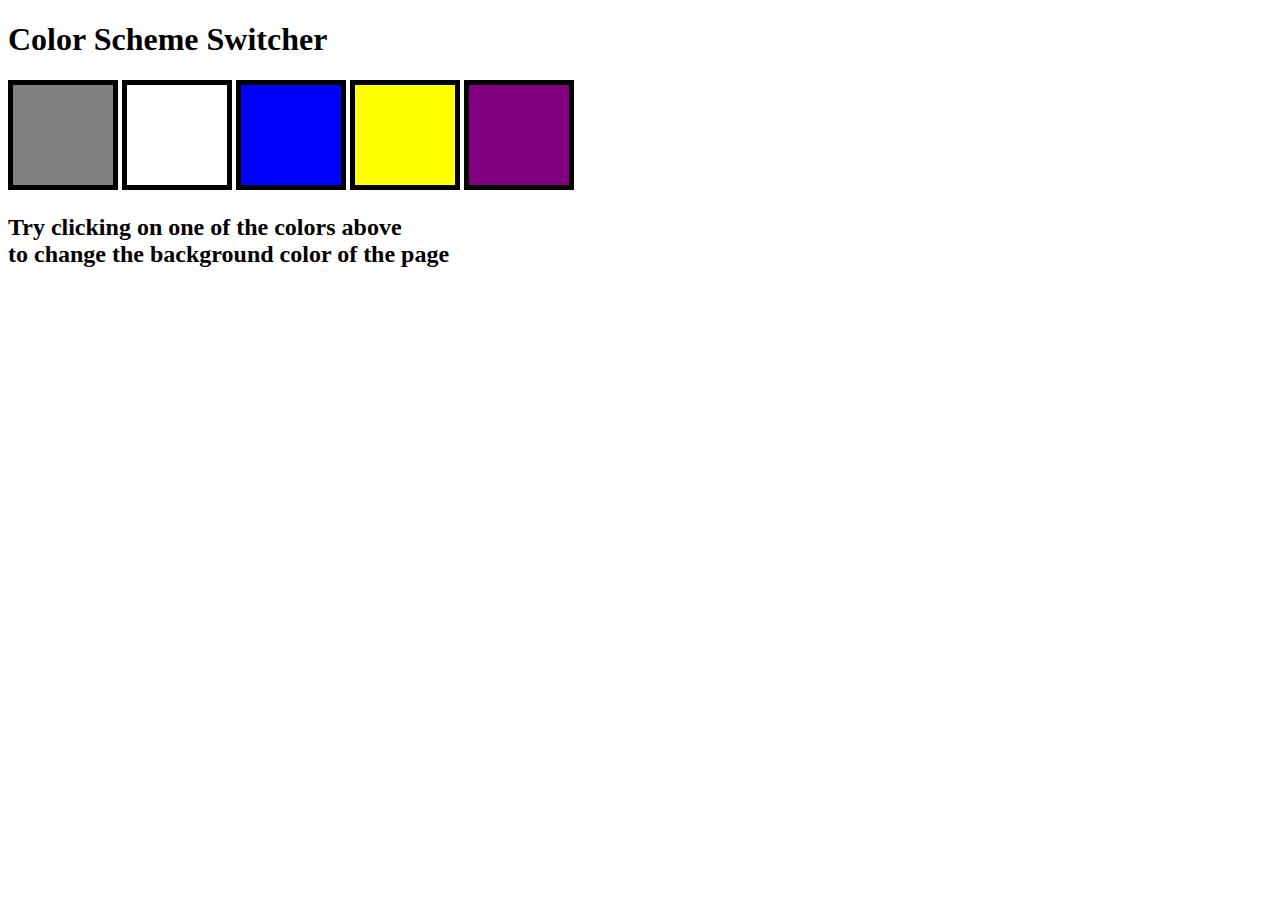
<file: 1-color changer/index.html>
<!DOCTYPE html>
<html lang="en">
<head>
    <meta charset="UTF-8">
    <meta name="viewport" content="width=device-width, initial-scale=1.0">
    <title>Color Changer</title>
    <link rel="stylesheet" href="style.css">
</head>
<body>
    <h1>Color Scheme Switcher</h1>
    <span class="button" id="grey"></span>
    <span class="button" id="white"></span>
    <span class="button" id="blue"></span>
    <span class="button" id="yellow"></span>
    <span class="button" id="purple"></span>

    <h2>
        Try clicking on one of the colors above 
        <span>to change the background color of the page</span>
    </h2>
</body>
<script src="script.js"></script>
</html>
</file>
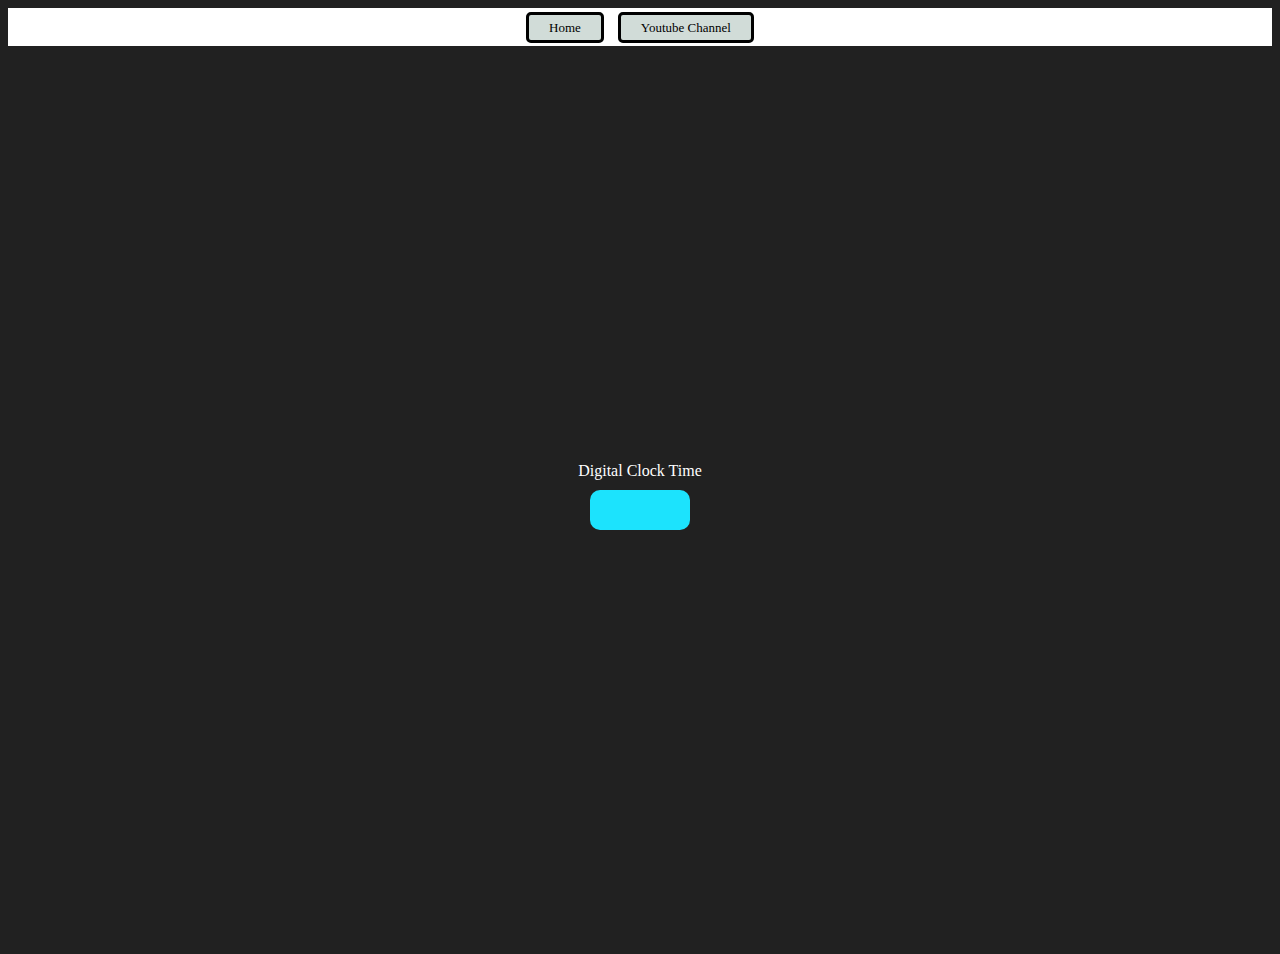
<file: 3-Digital Clock/index.html>
<!DOCTYPE html>
<html lang="en">

<head>
    <meta charset="UTF-8">
    <meta name="viewport" content="width=device-width, initial-scale=1.0">
    <title>Digital Clock</title>
    <style>
        body{
            background-color: #212121;
            color: #fff;
        }
        nav{
            text-align: center;
            padding: 10px;
            
            background-color: #fff;
        }
        #Home , #yt {
            border: 3px solid black;
            margin: 5px;
            padding: 5px;
            padding-left: 20px;
            padding-right: 20px;
            font-size: small;
            border-radius: 5px;
            color: black;
            background-color: rgb(209, 220, 216);
            text-decoration: none;
            
        }
        .center{
            display: flex;
            height: 100vh;
            justify-content: center;
            align-items: center;
            flex-direction: column;
        }
        #clock{
            font-size: 40px;
            background-color: rgb(28, 227, 253);
            padding: 20px 50px;
            margin-top: 10px;
            border-radius: 10px;

        }
    </style>
</head>

<body>
    <nav>
        <a href="/" id="Home" aria-current="page">Home</a>
        <a target="_blank" id="yt" href="https://youtube.com">Youtube Channel</a>
    </nav>
    <div class="center">
        <div id="banner"><span>Digital Clock Time</span></div>
        <div id="clock"></div>
    </div>
</body>
<script src="shubh.js"></script>

</html>
</file>
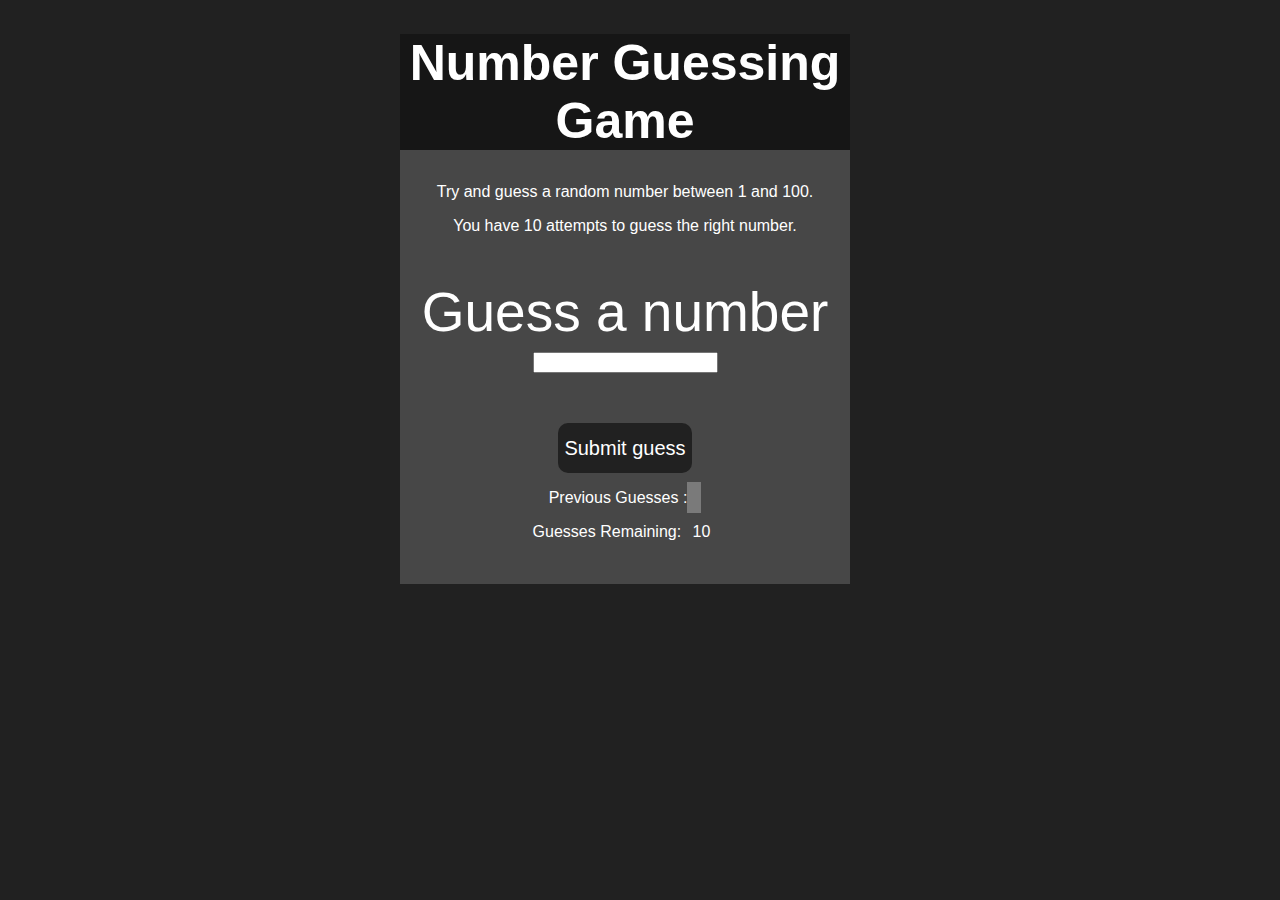
<file: 4-Guess the number/index.html>
<!DOCTYPE html>
<html lang="en">
<head>
    <meta charset="UTF-8">
    <meta name="viewport" content="width=device-width, initial-scale=1.0">
    <title>Number Guessing Game</title>
</head>
<link rel="stylesheet" href="style.css">
<body style="background-color: #212121; color: #fff;">
    <div id="wrapper">
        <h1>Number Guessing Game</h1>
        <p>Try and guess a random number between 1 and 100.</p>
        <p>You have 10 attempts to guess the right number.</p><br>
        <form action="" class="form">
            <label for="guessfield" id="guess">Guess a number</label>
            <input type="text" id="guessField" class="guessFeild"><br>
            <input type="button" id="submit" class="guessSubmit" value="Submit guess">
        </form>
        <div class="resultParas">
            <p>Previous Guesses : <span class="guesses"></span></p>
            <p>Guesses Remaining: <span class="lastResult">10</span></p>
            <p class="lowOrHi"></p>
        </div>
    </div>
    <script src="shubham.js"></script>
    
</body>
</html>
</file>
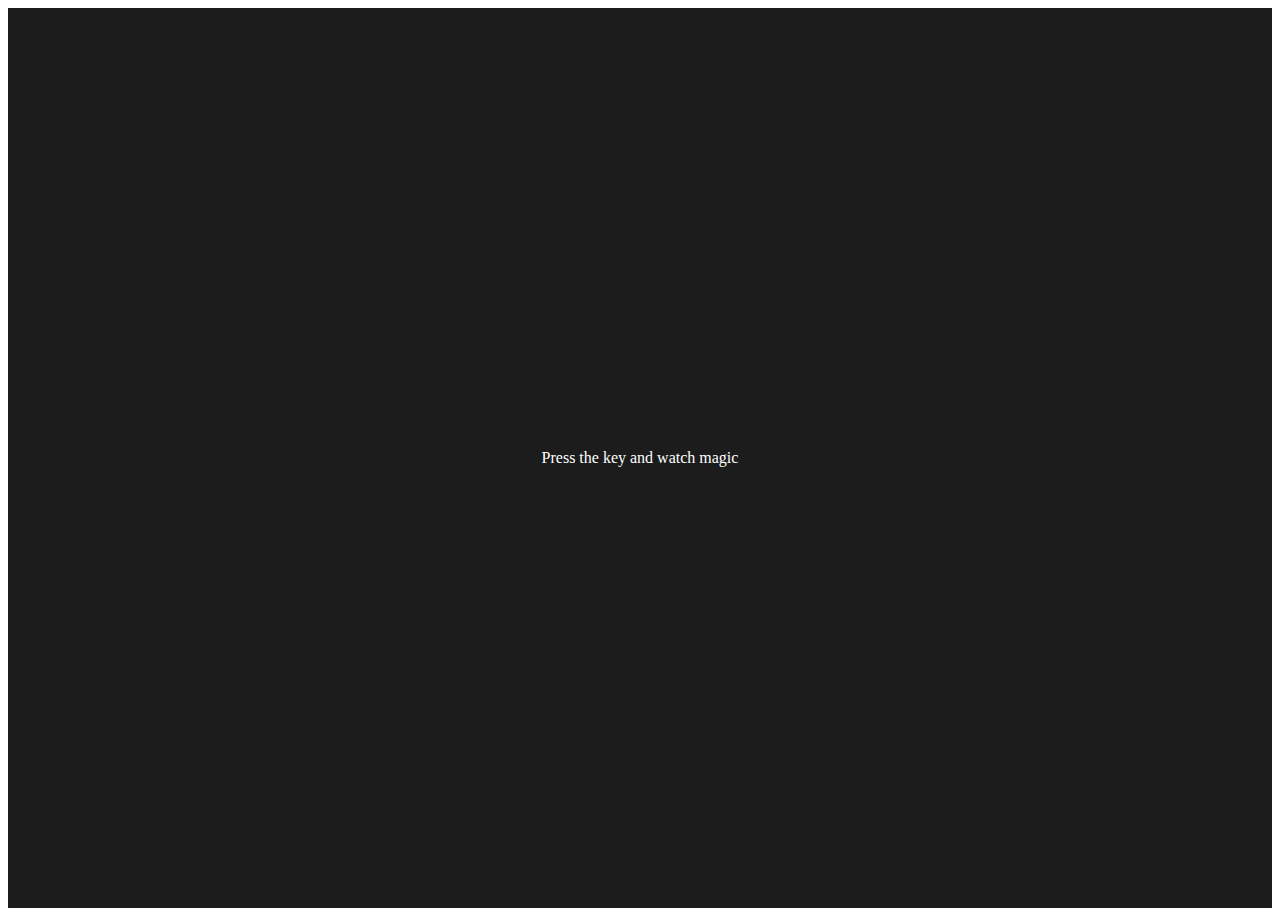
<file: 5 - Keyboard Check/index.html>
<!DOCTYPE html>
<html lang="en">
  <head>
    <meta charset="UTF-8" />
    <meta name="viewport" content="width=device-width, initial-scale=1.0" />
    
    <title>Event KeyCodes</title>
    
    <style>
      table,
      th,
      td {
        border: 1px solid #e7e7e7;
      }
      .project {
        background-color: #1c1c1c;
        color: #ffffff;
        display: flex;
        align-items: center;
        justify-content: center;
        text-align: center;
        height: 100vh;
      }

      .color {
        color: aliceblue;
        display: flex;
        flex-direction: row;
      }
    </style>
  </head>
  <body>

    <div class="project">
      <div id="insert">
        <div class="key">Press the key and watch magic</div>
      </div>
    </div>

    <script src="code.js"></script>
  </body>
</html>
</file>
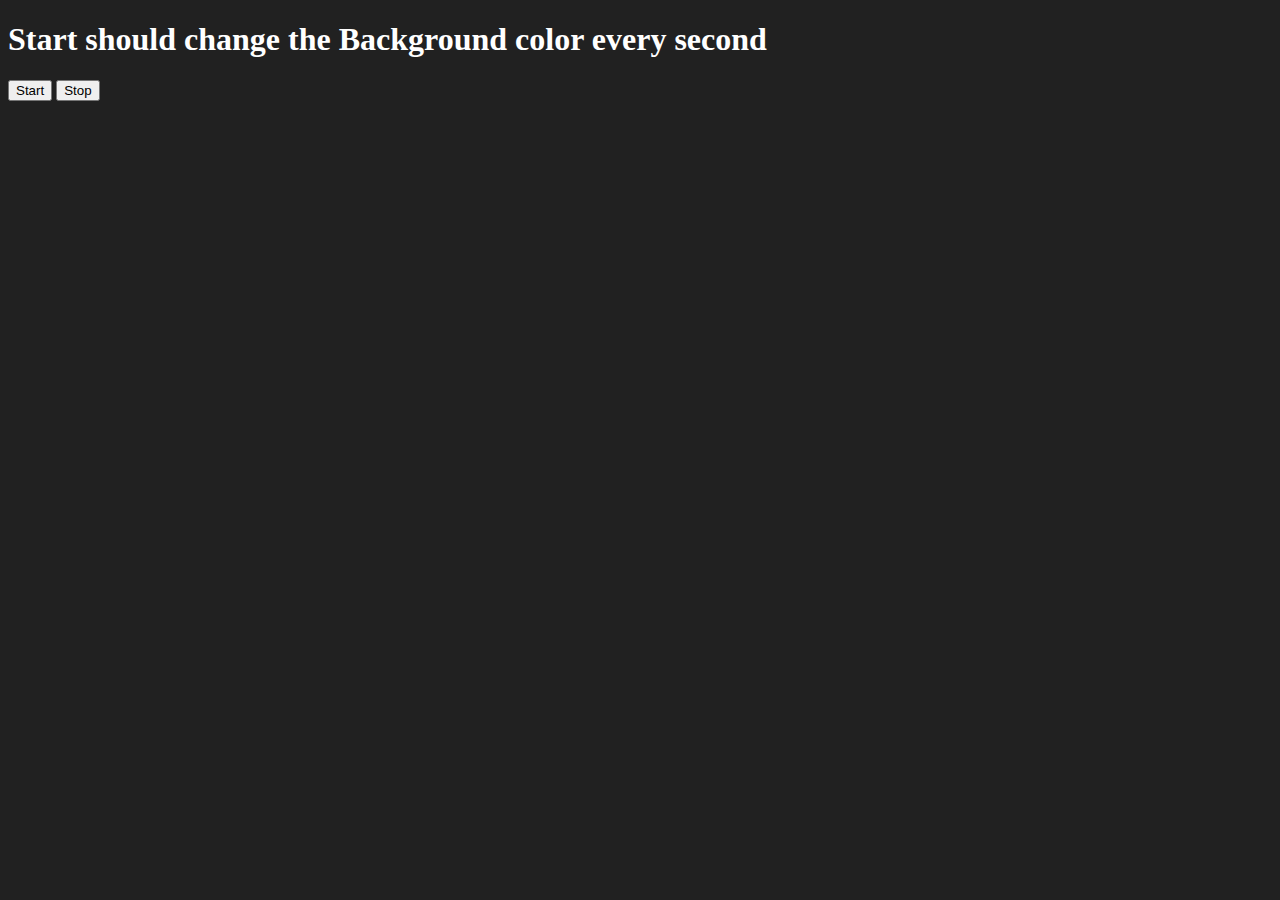
<file: 6 - Unlimited Colors/index.html>
<!DOCTYPE html>
<html lang="en">
  <head>
    <meta charset="UTF-8" />
    <meta name="viewport" content="width=device-width, initial-scale=1.0" />
    <meta http-equiv="X-UA-Compatible" content="ie=edge" />
    <title>Number Guessing Game</title>
    
  </head>
  <body style="background-color: #212121; color: #fff">
    

    <h1>Start should change the Background color every second</h1>
    <button id="start">Start</button>
    <button id="stop">Stop</button>
    <script src="chaiaurcode.js"></script>
  </body>
</html>
</file>
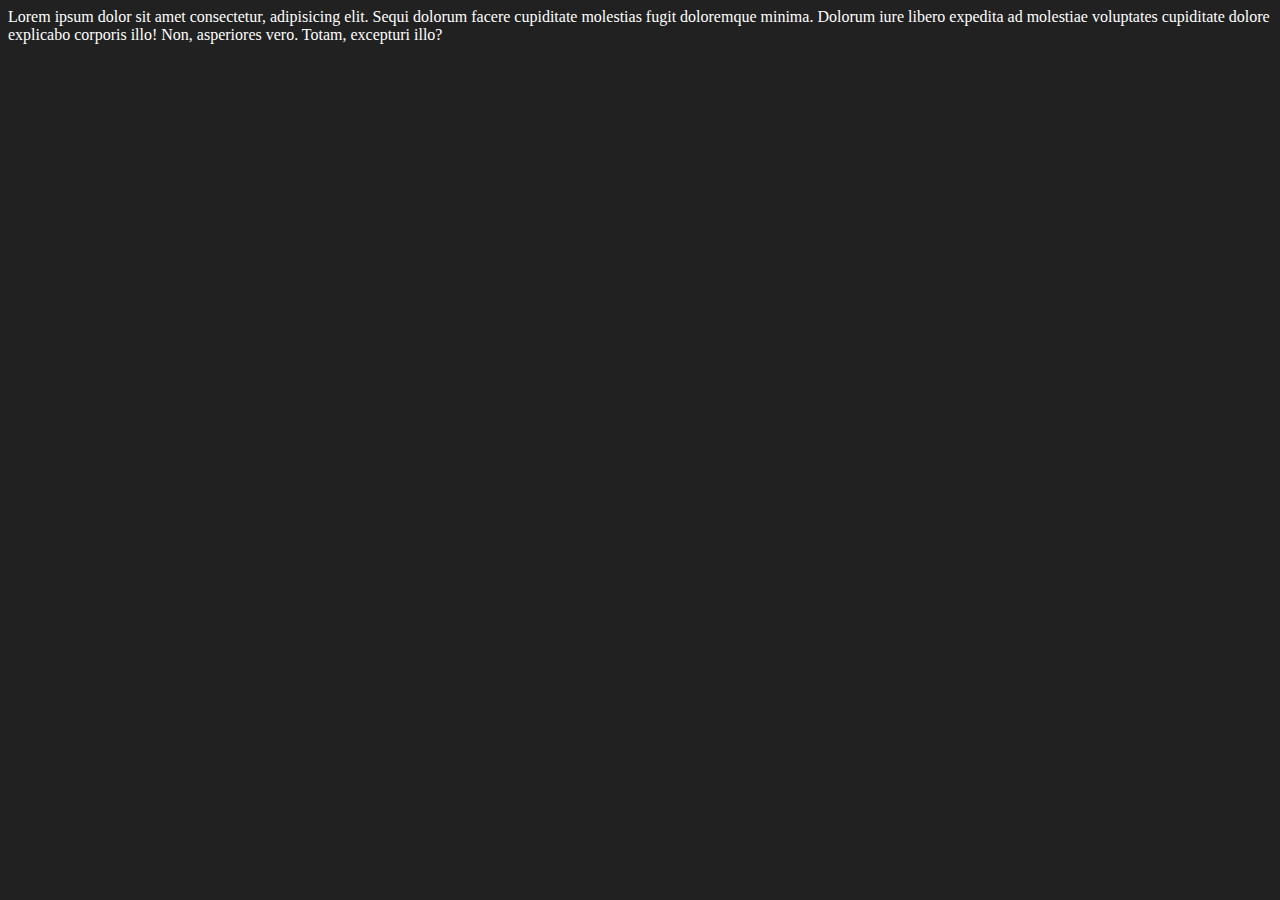
<file: ADVANCE JS/ApiRequest.html>
<!DOCTYPE html>
<html lang="en">

<head>
    <meta charset="UTF-8">
    <meta name="viewport" content="width=device-width, initial-scale=1.0">
    <title>Document</title>
</head>

<body style="background-color: #212121; color: #fff;">
    Lorem ipsum dolor sit amet consectetur, adipisicing elit. Sequi dolorum facere cupiditate molestias fugit doloremque
    minima. Dolorum iure libero expedita ad molestiae voluptates cupiditate dolore explicabo corporis illo! Non,
    asperiores vero. Totam, excepturi illo?
</body>
<script>
    const requestURL = 'https://randomuser.me/api/'
    const xhr = new XMLHttpRequest()
    xhr.open('GET', requestURL)
    xhr.onreadystatechange = function () {
        console.log(xhr.readyState);
        if (xhr.readyState === 4) {
            
        const data = JSON.parse(this.responseText)  //parse convert json to string.
        console.log(typeof data);
        console.log(data.city);

        }

    }

    xhr.send()
</script>

</html>
</file>
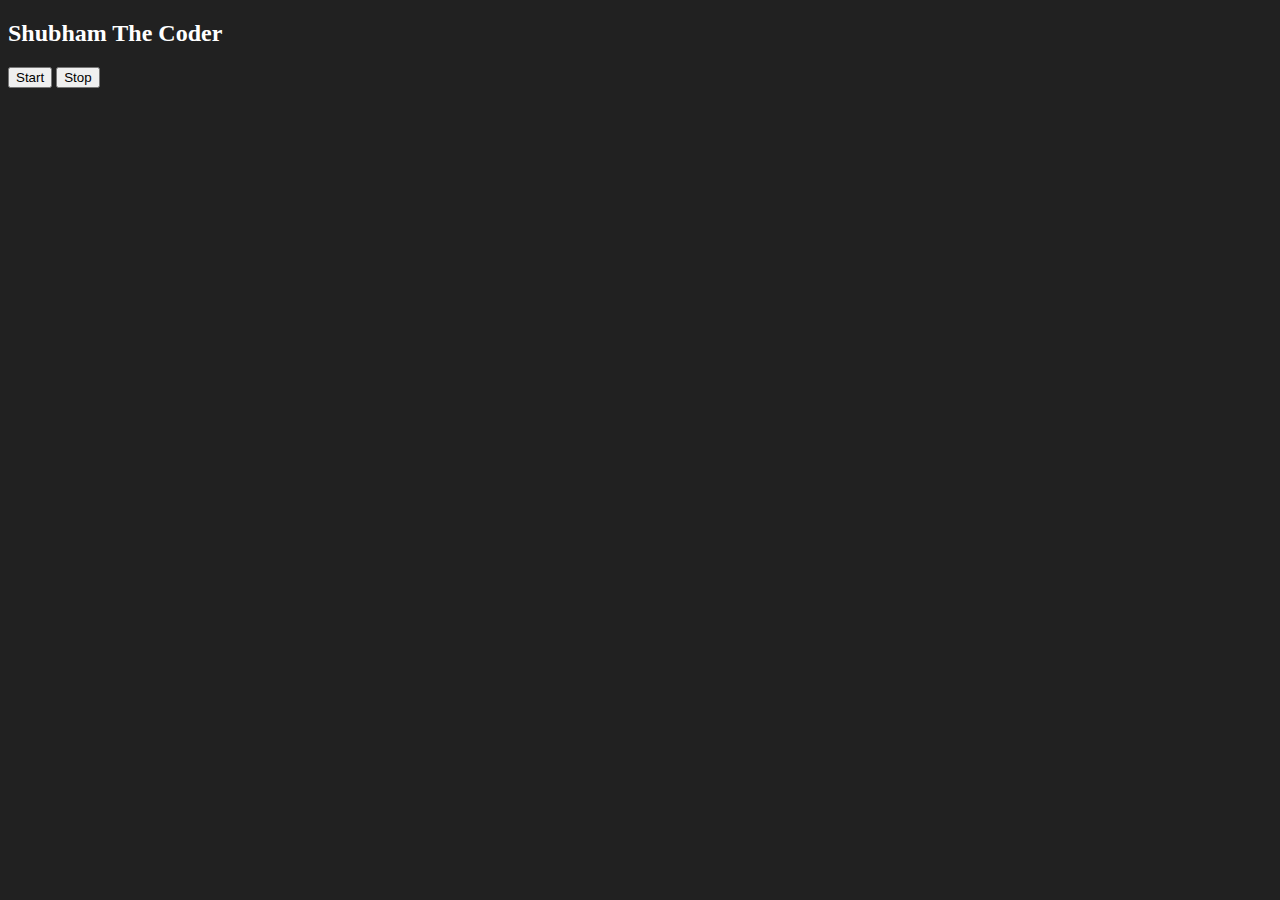
<file: event/three.html>
<!DOCTYPE html>
<html lang="en">
<head>
    <meta charset="UTF-8">
    <meta name="viewport" content="width=device-width, initial-scale=1.0">
    <title>Document</title>
</head>
<style>
    body{
        background-color: #212121;
        color: #fff;
    }
</style>
<body>
    <h2 class="name">Shubham The Coder</h2>
    <button id="start">Start</button>
    <button id="stop">Stop</button>
</body>
<script>
    let printstart;
    let name = document.querySelector('.name')
    const strtcode = function(){
        if (printstart == null) {
            
            printstart = setInterval(printing,1000)
            
        }
        function printing () {
            console.log('Shubham Is best Coder' , Date.now())
            name.innerHTML = '<div>Shubham Is JS Expert</div>';
        }
    }

    const stopcode = function(){
        clearInterval(printstart)
        name.innerHTML =  '<h2 class="name">Shubham The Coder</h2>'
        printstart = null;
        
    }





    document.querySelector('#start').addEventListener('click' , strtcode)
    document.querySelector('#stop').addEventListener('click' , stopcode)







</script>
</html>
</file>
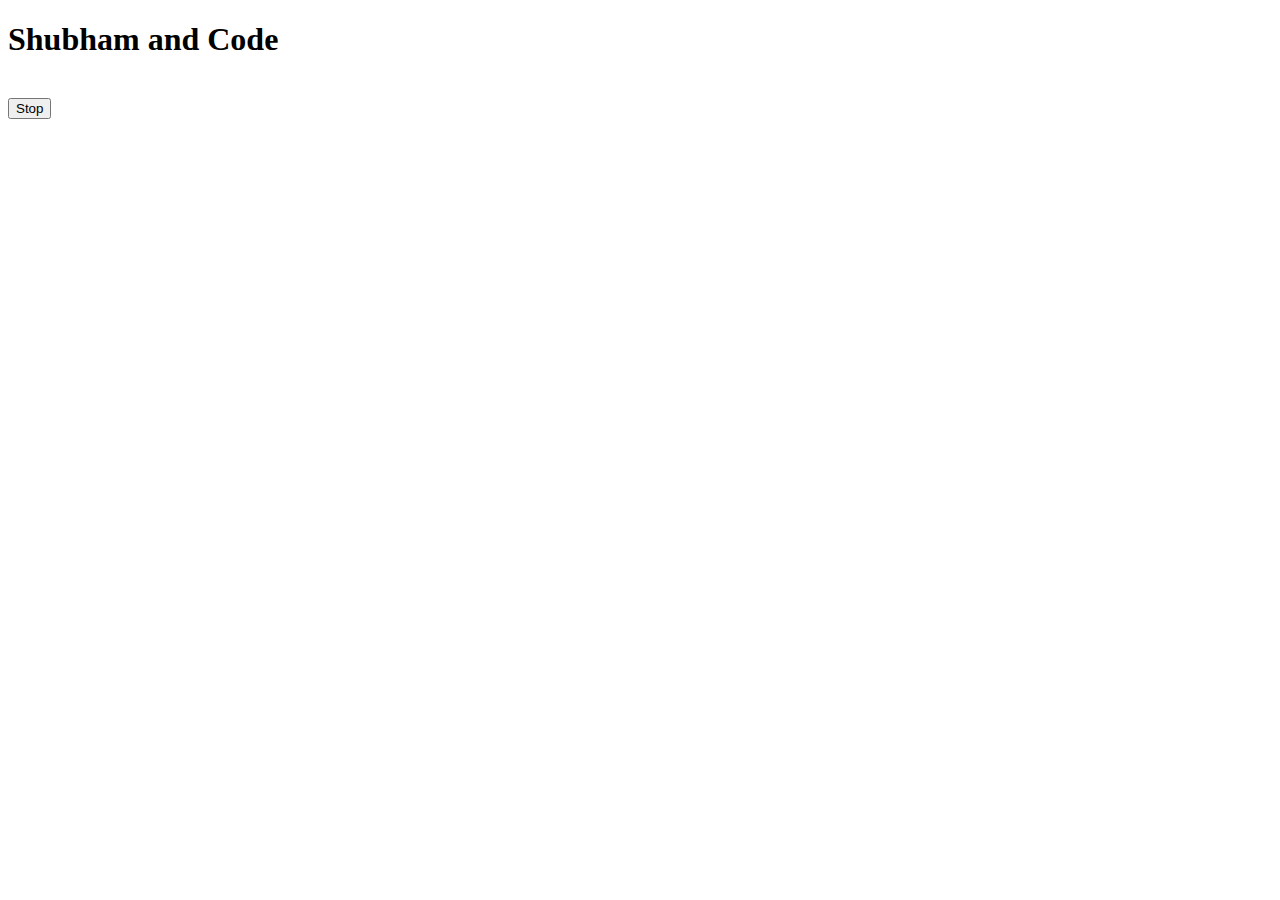
<file: event/two.html>
<!DOCTYPE html>
<html lang="en">

<head>
    <meta charset="UTF-8">
    <meta name="viewport" content="width=device-width, initial-scale=1.0">
    <title>Document</title>
</head>

<body>
    <h1>Shubham and Code</h1>
    <br>
    <button id="Stop">Stop</button>
</body>
<script>
    const sayShubham = function () {
        console.log("Shubham");
    }
    // after a certain time program will excuted one time only
    setTimeout(sayShubham, 3000) // refrence of the function is given here 
    // it is also a method of set timeout.

    const changeH1 = function () { document.querySelector('h1').innerHTML = "Best Coder Shubham" }

    const changeMe = setTimeout(changeH1,2000)

    document.querySelector('#Stop').addEventListener('click',function(){
        clearTimeout(changeMe)
        console.log("Stop");
        
    })
</script>

</html>
</file>
<file: 1-color changer/style.css>
html{
    margin: 0;
}
span{
    display: block;
}
.button{
    border: 5px solid black;
    display: inline-block;
    width: 100px;
    height: 100px;
}
#grey{
    background-color: grey;
}
#white{
    background-color: white;
}
#blue{
    background-color: blue;
}
#yellow{
    background-color: yellow;
}
#purple{
      background-color: purple;

}
</file>
<file: 4-Guess the number/style.css>
html{
    font-family: sans-serif;
}
body{
    width: 300px;
    max-width: 750px;
    min-width: 480px;
    margin: 0 auto;
    background-color: #212121;
}
.lastResult{
    color: white;
    padding: 7px;
}
.guesses{
    color: white;
    padding: 7px;
}
button{
    background-color: #212121;
    color: #fff;
    width: 250px;
    height: 50px;
    border-radius: 25px;
    font-size: 30px;
    border-style: none;
    margin-top: 30px;

}
#submit{
    background-color:#212121;
    color: #fff;
    widhth: 200px;
    height: 50px;
    border-radius: 10px;
    font-size: 20px;
    border-style: none;
    margin-top: 50px;
}
#guessfield{
    color: #000;
    width: 250px;
    height: 50px;
    font-size: 30px;
    border-style: none;
    margin-top: 25px;
    border: 5px solid #6c6d6d;
    text-align: center;
}
#guess {
    font-size: 55px;
    margin-top: 120px;
    color: #fff;
}
.guesses {
    background-color: #7a7a7a;
}
#wrapper {
    box-sizing: border-box;
    text-align: center;
    width: 450px;
    height: 550px;
    background-color: #474747;
    color: #fff;
    font-size: 25px;
}
h1{
    background-color: #161616;
    color: #fff;
    text-align: center;
}
p {
    font-size: 16px;
    text-align: center;
}
</file>
